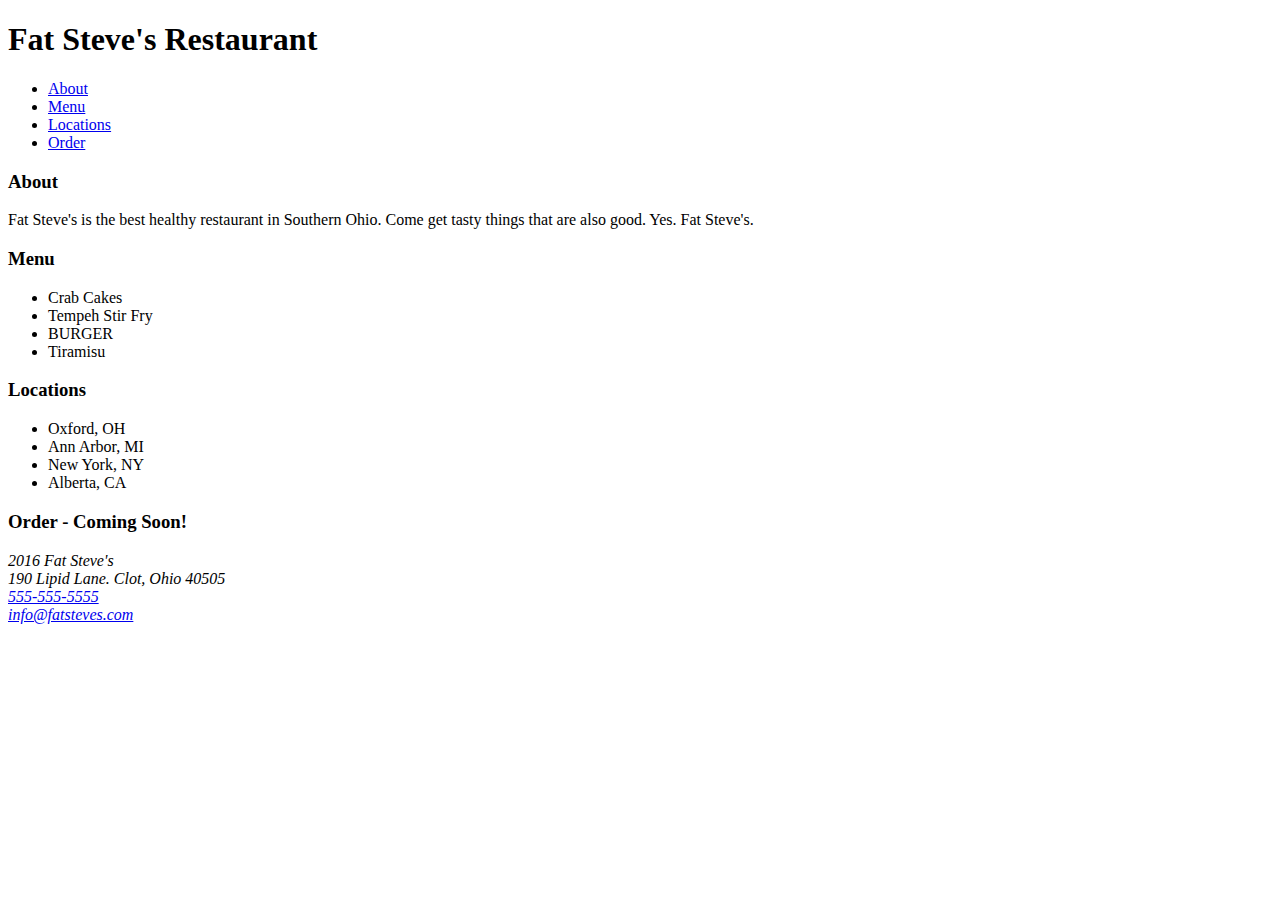
<file: FatSteve.html>
<!DOCTYPE html>
<html lang="en">
<head>
    <meta charset="UTF-8">
    <meta name="description" content="Fat Steve's website.">
    <meta name="keywords" content="food,fat steve, restaurant,ohio">
    <meta name="author" content="Leah Veltri">
    <title>Fat Steve's</title>
</head>

<body>
    <header>
        <h1>Fat Steve's Restaurant</h1>    
        <nav>
            <ul>
                <li><a href="#about">About</a></li>
                <li><a href="#menu">Menu</a></li>
                <li><a href="#locations">Locations</a></li>
                <li><a href="#order">Order</a></li>
            </ul>
        </nav>
    </header>
    <section id="about">
        <h3>About</h3>
        <p>Fat Steve's is the best healthy restaurant in Southern Ohio. Come get tasty things that are also good. Yes. Fat Steve's.</p>
    </section>
    <section id="menu">
        <h3>Menu</h3>
        <ul>
            <li>Crab Cakes</li>
            <li>Tempeh Stir Fry</li>
            <li>BURGER</li>
            <li>Tiramisu</li>
        </ul>
    </section>
    <section id="locations">
          <h3>Locations</h3>
        <ul>
            <li>Oxford, OH</li>
            <li>Ann Arbor, MI</li>
            <li>New York, NY</li>
            <li>Alberta, CA</li>
        </ul>
    </section>
    <section id+"order">
        <h3>Order - Coming Soon!</h3>
    </section>
    <footer>
        <address>
            <div>2016 Fat Steve's</div>
            <div>190 Lipid Lane. Clot, Ohio 40505</div>
            <div><a href="tel:+5555555555">555-555-5555</a></div>
            <div><a href="mailto:info@fatsteves.com">info@fatsteves.com</a></div>
        </address>
    </footer>

</body>

</html>
</file>
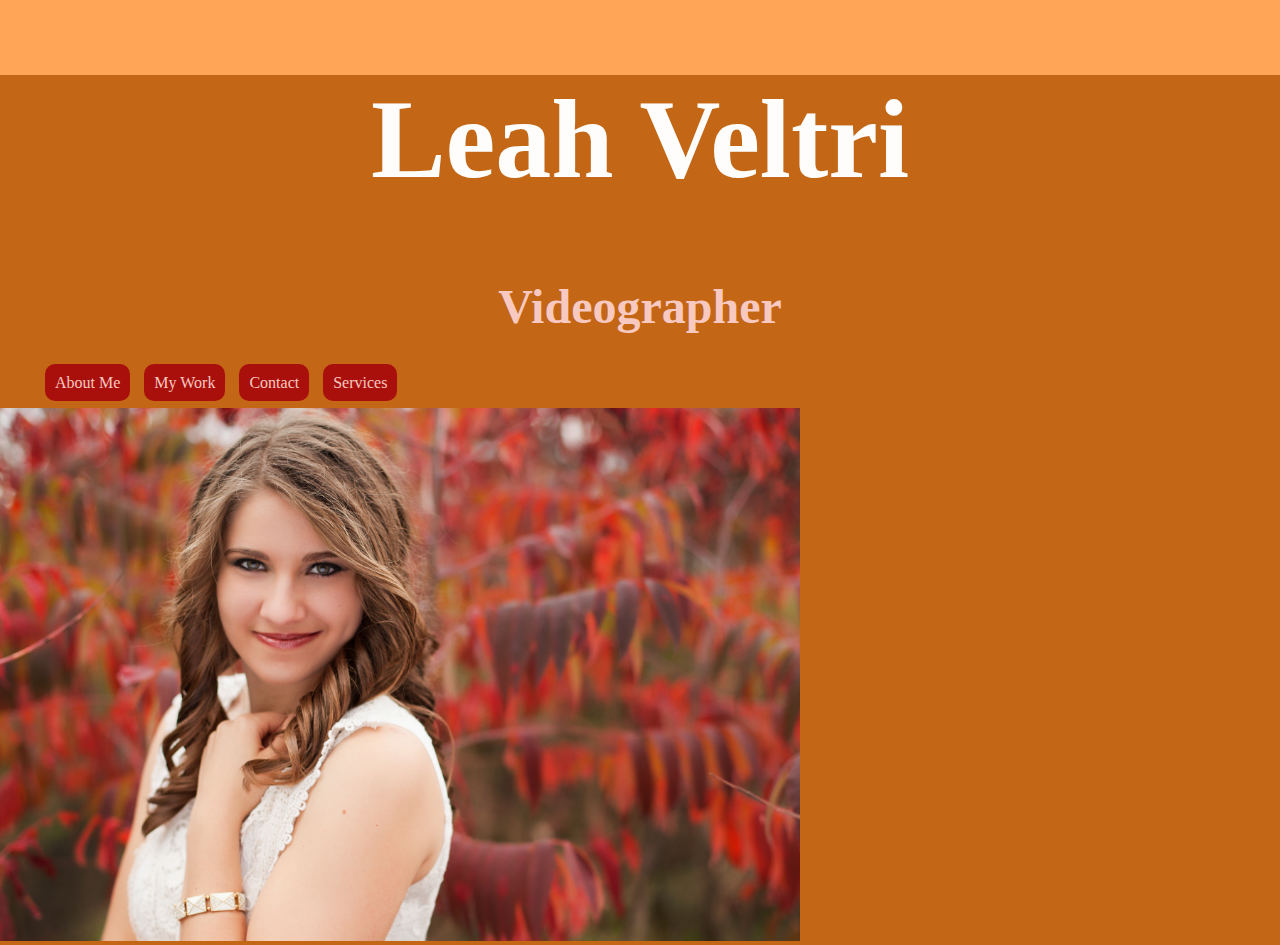
<file: mywebsite/me.html>
<!DOCTYPE html>
<html lang="en">
    <head>
        <link rel="stylesheet" href="normalize.css">
        <link rel="stylesheet" href="me.css">
    </head>
     <body>
          <header class="orange">
            <h1>Leah Veltri</h1>
            <h2 class="box">Videographer</h2> 
            <div style="tabs">
                <nav id="MainMenu">
                    <ul>
                      <li><a href=>About Me</a></li>
                      <li><a href=>My Work</a></li>
                      <li><a href=>Contact</a></li>
                      <li><a href=>Services</a></li>
                    
                    </ul>
                </nav>
                </div>
                <article>
                     <img src="img/redleaves.jpg" width=800px> 
                </article>
        
           
   </body>


</html>
</file>
<file: mywebsite/me.css>
body {
    background-color:#FEA558;
    /* #RRGGBB*/
}

h1 {
    color: #FEFDFC;
    font-size: 7em;
    text-align: center;
}

*{
    box-sizing: border-box;
}

body{
    font-family:'Times New Roman', Times, serif, Helvetica, sans-serif;
}


h2 {
    font-size: 3em;
    text-align: center;
}

.box {
    color: #F8C9C0;
    text-align: center;
}

.orange{
    background-color: #C36616;
}

#MainMenu li {
    display: inline;
    list-style-type:none;

}

#MainMenu li a{
    text-decoration: none;
    color: #F8C9C0;
    padding: 10px;
    margin: 5px;
    background-color: #A9100C;
    border-radius: 10px;
   
}
</file>
